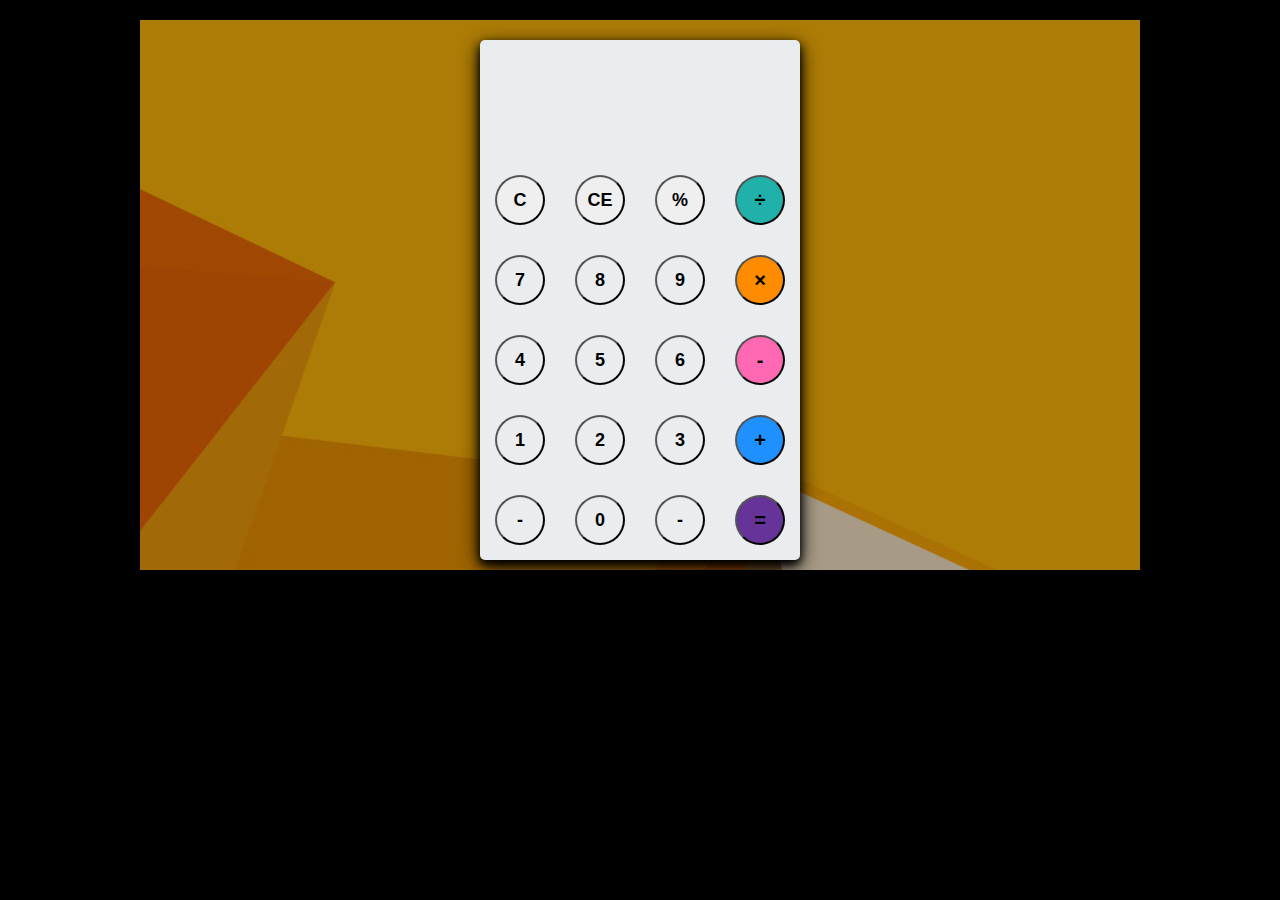
<file: Basic Calculator/index.html>
<!DOCTYPE html>
<html lang="">

<head>
    <title>Basic Calculator</title>
    <link rel="stylesheet" type="text/css" href="style.css">
    <link href="https://fonts.googleapis.com/css?family=Open+Sans:600,700" rel="stylesheet">
</head>

<body>
    <div id="container">
        <div id="calculator">
            <div id="result">
                <div id="history">
                    <p id="history-value"></p>
                </div>
                <div id="output">
                    <p id="output-value"></p>
                </div>
            </div>
            <div id="keyboard">
                <button class="operator" id="clear">C</button>
                <button class="operator" id="backspace">CE</button>
                <button class="operator" id="percent">%</button>
                <button class="operator" id="/">&#247;
                </button>
                <button class="number" id="7">7</button>
                <button class="number" id="8">8</button>
                <button class="number" id="9">9</button>
                <button class="operator" id="*">&times;</button>
                <button class="number" id="4">4</button>
                <button class="number" id="5">5</button>
                <button class="number" id="6">6</button>
                <button class="operator" id="-">-</button>
                <button class="number" id="1">1</button>
                <button class="number" id="2">2</button>
                <button class="number" id="3">3</button>
                <button class="operator" id="+">+</button>
                <button class="empty" id="empty">-</button>
                <button class="number" id="0">0</button>
                <button class="empty" id="empty">-</button>
                <button class="operator" id="=">=</button>
            </div>
        </div>
    </div>
    <script src="script.js"></script>
</body>

</html>
</file>
<file: Basic Calculator/style.css>
body {
    font-family: 'Open Sans', sans-seri;
    background-color: black;
}

#container {
    width: 1000px;
    height: 550px;
    background-image: linear-gradient(rgba(0, 0, 0, 0.3), rgba(0, 0, 0, 0.3)), url(bgHiJpg.jpg);
    margin: 20px auto;
}

#calculator {
    width: 320px;
    height: 520px;
    background-color: #eaedef;
    margin: 0 auto;
    top: 20px;
    position: relative;
    border-radius: 5px;
    box-shadow: 0 4px 8px 0 rgba(0, 0, 0, 5.0), 0 6px 20px 0 rgba(0, 0, 0, 5.0);
}

#result {
    height: 120px;
}

#keyboard {
    height: 400px;
}

#history {
    text-align: right;
    height: 20px;
    margin: 0 20px;
    padding-top: 20px;
    font-size: 15px;
    color: #919191;
}

#output {
    text-align: right;
    height: 60px;
    margin: 20px 40px;
    font-size: 30px;
}


.operator,
.number,
.empty {
    width: 50px;
    height: 50px;
    margin: 15px;
    float: left;
    border-radius: 100%;
    border-width: 2px;
    font-weight: bolder;
    font-size: 18px;
}

.number,
.empty {
    background-color: #eaedef;
}

.number,
.operator {
    cursor: pointer;
}

.operator:active,
.number:active {
    font-size: 13px;
}

.operator:focus,
.number:focus,
.empty:focus {
    outline: 0;
}

button:nth-child(4) {
    font-size: 20px;
    background-color: #20b2aa;
}

button:nth-child(8) {
    font-size: 20px;
    background-color: darkorange;
}

button:nth-child(12) {
    font-size: 20px;
    background-color: hotpink;
}

button:nth-child(16) {
    font-size: 20px;
    background-color: dodgerblue;
}

button:nth-child(20) {
    font-size: 20px;
    background-color: rebeccapurple;
}
</file>
